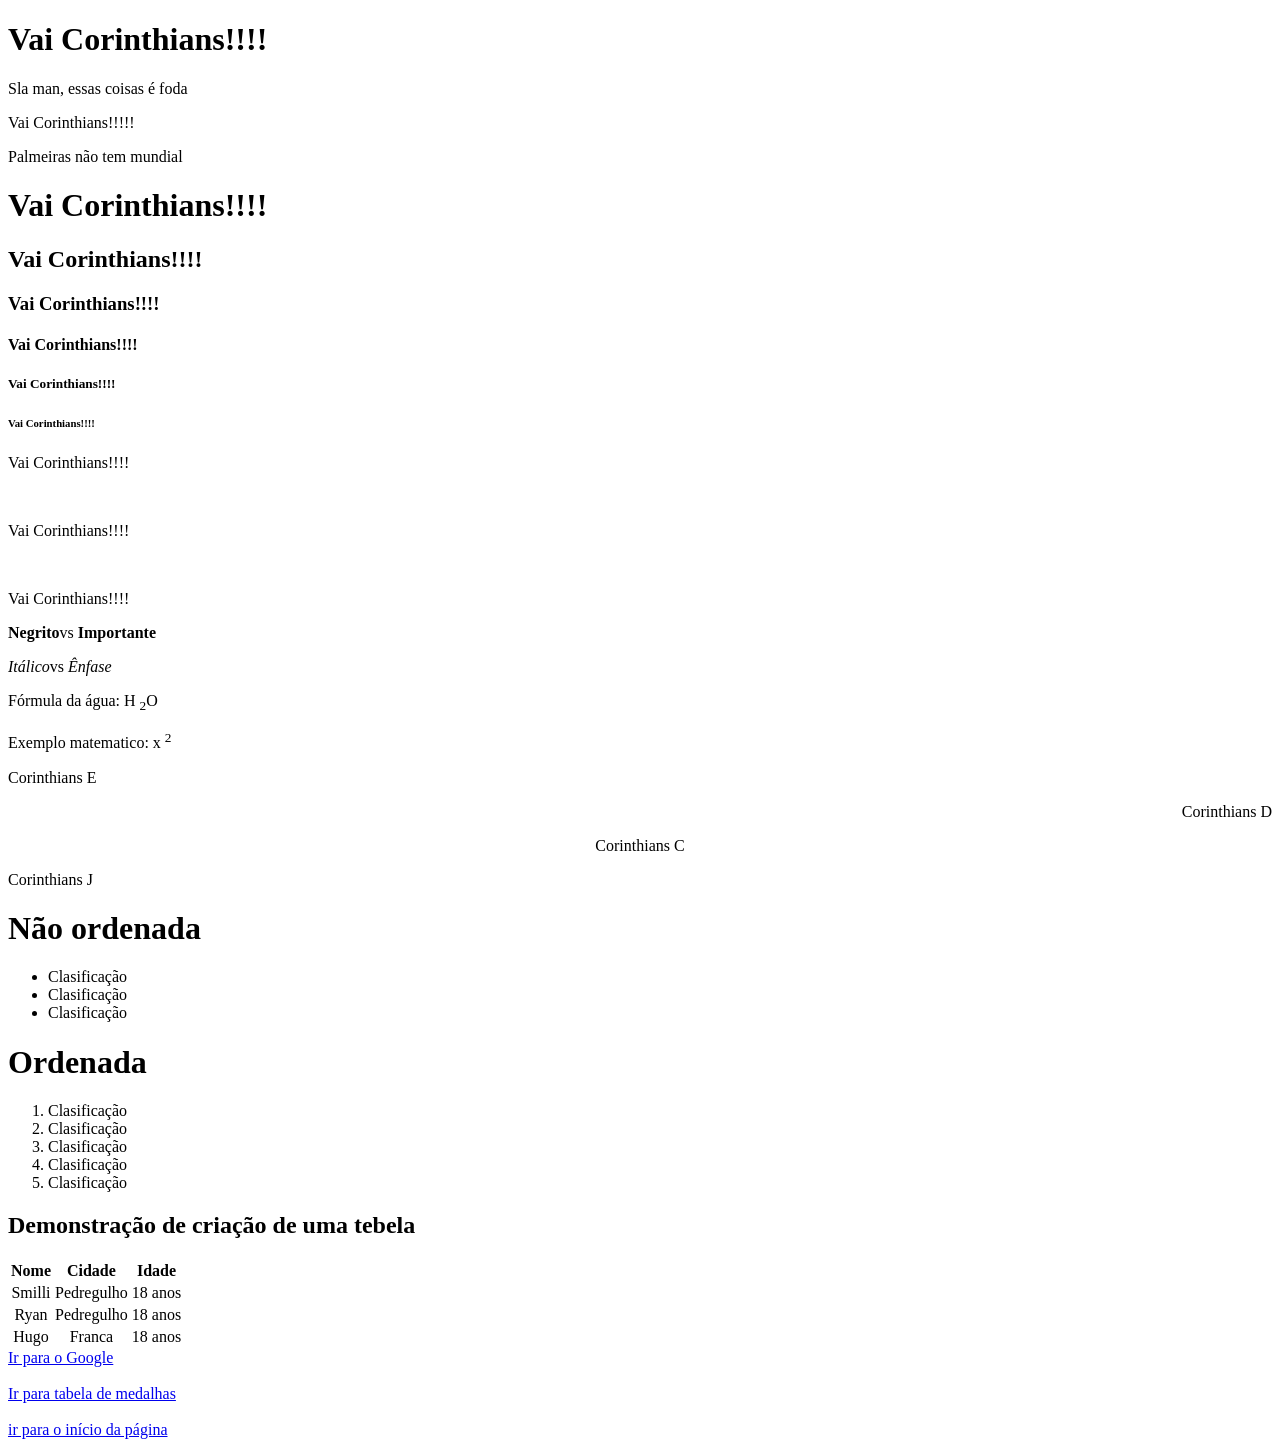
<file: index.html>
<!DOCTYPE html>
<html lang="en">
<head>
    <meta charset="UTF-8">
    <meta name="viewport" content="width=device-width, initial-scale=1.0">
    <title>Primeiro site</title>
    <link rel="icon" href="https://encrypted-tbn0.gstatic.com/images?q=tbn:ANd9GcT8T9ETCbQ66fCVjB8_e0MPxkDyzsKJy7O5CDNnZ-_5YA&s=10" type="image/x-icon">
</head>
<body>
    <h1 id="secao-inicio">Vai Corinthians!!!!</h1>
    <p>Sla man, essas coisas é foda</p>
    <p>Vai Corinthians!!!!!</p>
    <p>Palmeiras não tem mundial</p>
    <h1>Vai Corinthians!!!!</h1>
    <h2>Vai Corinthians!!!!</h2>
    <h3>Vai Corinthians!!!!</h3>
    <h4>Vai Corinthians!!!!</h4>
    <h5>Vai Corinthians!!!!</h5>
    <h6>Vai Corinthians!!!!</h6>
    <p>Vai Corinthians!!!!</p><br><p>Vai Corinthians!!!!</p><br><p>Vai Corinthians!!!!</p>

    <p><b>Negrito</b>vs <strong>Importante</strong></p>
    <p><i>Itálico</i>vs <em>Ênfase</em></p>
    <p>Fórmula da água: H <sub>2</sub>O</p>
    <p>Exemplo matematico: x <sup>2</sup></p>


    <p align="left">Corinthians E</p>
    <p align="right">Corinthians D</p>
    <p align="center">Corinthians C</p>
    <p align="justify">Corinthians J</p>
    <h1>Não ordenada</h1>
    <ul>
        <li>Clasificação</li>
        <li>Clasificação</li>
        <li>Clasificação</li>
    </ul>
    <h1>Ordenada</h1>

    <ol>
        <li>Clasificação</li>
        <li>Clasificação</li>
        <li>Clasificação</li>
        <li>Clasificação</li>
        <li>Clasificação</li>
    </ol>

    <h2>Demonstração de criação de uma tebela</h2>
    <table>
        <thead>
            <tr>
                <th align="center">Nome</th>
                <th align="center">Cidade</th>
                <th align="center">Idade</th>
            </tr>
        </thead>
        <body>

            <tr>
                <td align="center">Smilli</td>
                <td align="center">Pedregulho</td>
                <td align="center">18 anos</td>

            </tr>
            <tr>
                <td align="center">Ryan</td>
                <td align="center">Pedregulho</td>
                <td align="center">18 anos</td>

            </tr>
            <tr>
                <td align="center">Hugo</td>
                <td align="center">Franca</td>
                <td align="center">18 anos</td>

            </tr>
        </body>
    </table>

    <a href="https://www.google.com" target="_blank">Ir para o Google</a>
    <br>
    <br>
    <a href="./medalahas/ranking.html">Ir para tabela de medalhas</a>
    <br>
    <br>
    <a href="#secao-inicio">ir para o início da página</a>

</body>
</html>
</file>
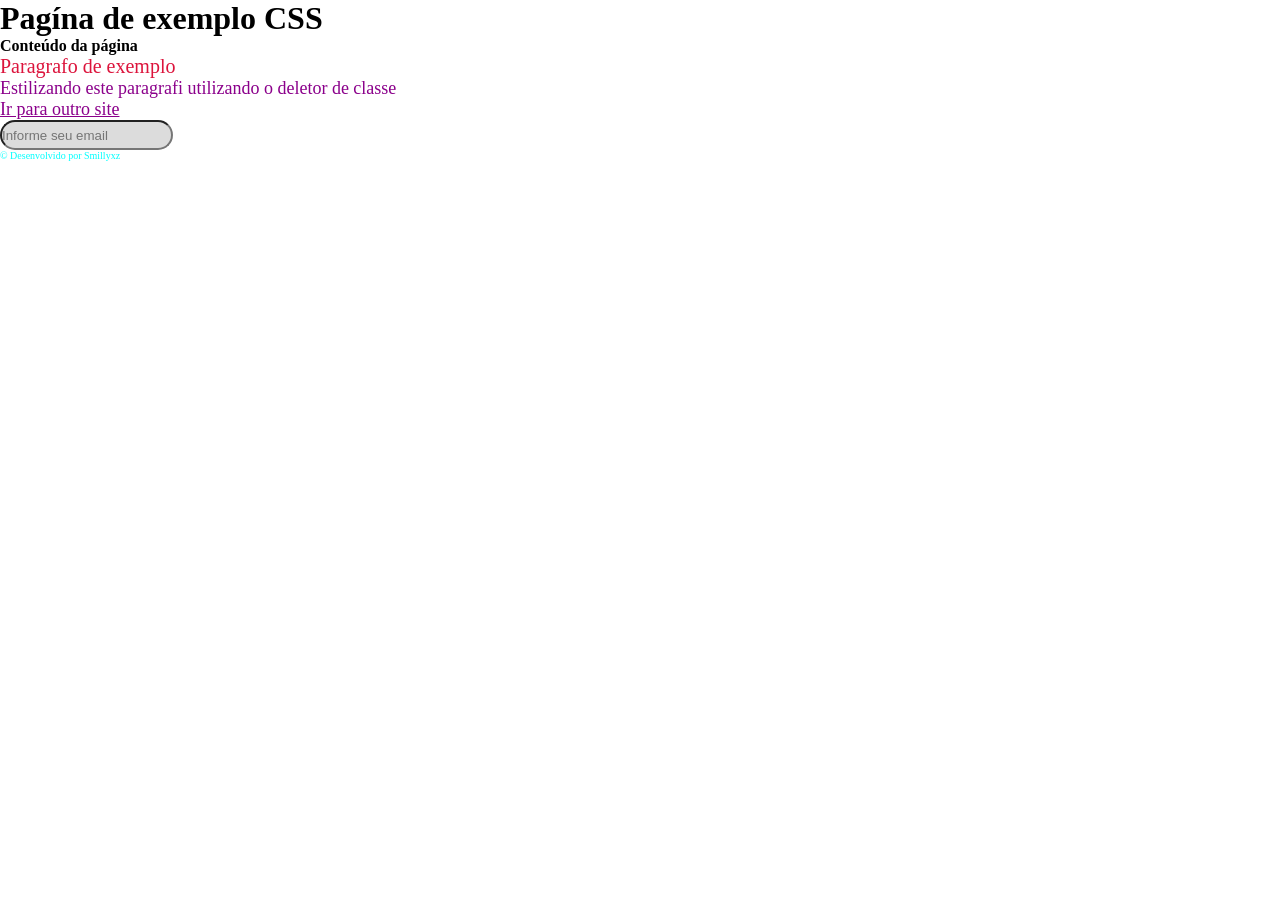
<file: exemplos-css/index.html>
<!DOCTYPE html>
<html lang="pt-BR">
<head>
    <meta charset="UTF-8">
    <meta name="viewport" content="width=device-width, initial-scale=1.0">
    <title>Exemplo - CSS</title>
    <link rel="stylesheet" href="./styles.css">
</head>
<body>
    <header><h1>Pagína de exemplo CSS</h1></header>
    <main>
        <h4>Conteúdo da página</h4>
        <p>Paragrafo de exemplo</p>
        <p class="teste-classe">Estilizando este paragrafi utilizando o deletor de classe</p>
        <a href="www.google.com" target="_blank" class="teste-classe">Ir para outro site</a>
        <br>
        <input type="email" placeholder="Informe seu email" id="email"/>
    </main>
    <footer>
    <p id="rodape">&copy; Desenvolvido por Smillyxz</p>
    </footer>
</body>
</html>
</file>
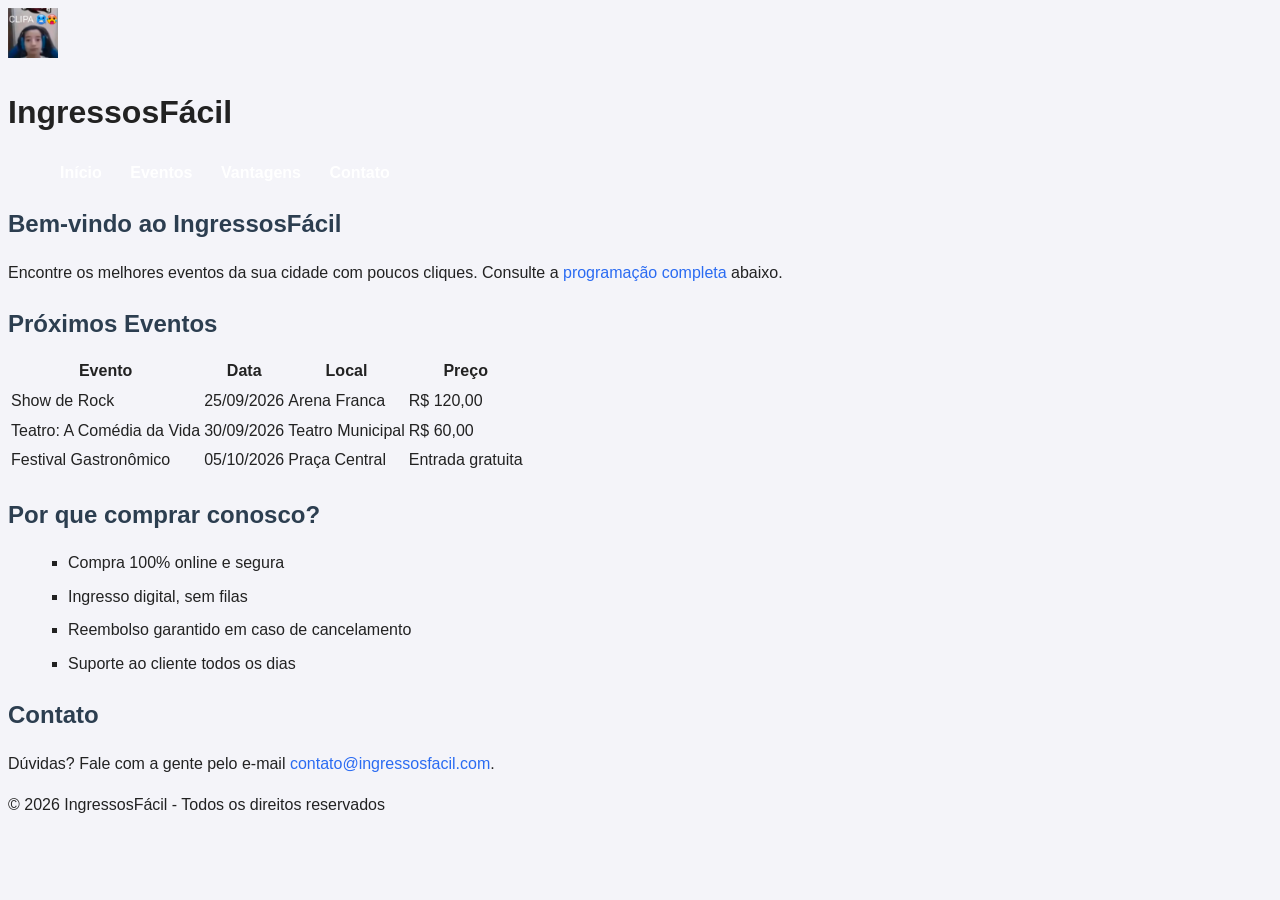
<file: pratica-css/index.html>
<!DOCTYPE html>
<html lang="pt-BR">
<head>
    <meta charset="UTF-8">
    <meta name="viewport" content="width=device-width, initial-scale=1.0">
    <title>IngressosFácil</title>
    <link rel="stylesheet" href="styles.css">
</head>
<body>

    <header>
        <div class="logo">
            <img src="logo.jpg" alt="Logo do site">
            <h1>IngressosFácil</h1>
        </div>
        <nav>
            <ul>
                <li><a href="#home">Início</a></li>
                <li><a href="#eventos">Eventos</a></li>
                <li><a href="#vantagens">Vantagens</a></li>
                <li><a href="#contato">Contato</a></li>
            </ul>
        </nav>
    </header>

    <main>
        <section id="home">
            <h2>Bem-vindo ao IngressosFácil</h2>
            <p>Encontre os melhores eventos da sua cidade com poucos cliques. Consulte a <a href="#eventos">programação completa</a> abaixo.</p>
        </section>

        <section id="eventos">
            <h2>Próximos Eventos</h2>
            <table>
                <thead>
                    <tr>
                        <th>Evento</th>
                        <th>Data</th>
                        <th>Local</th>
                        <th>Preço</th>
                    </tr>
                </thead>
                <tbody>
                    <tr>
                        <td>Show de Rock</td>
                        <td>25/09/2026</td>
                        <td>Arena Franca</td>
                        <td>R$ 120,00</td>
                    </tr>
                    <tr>
                        <td>Teatro: A Comédia da Vida</td>
                        <td>30/09/2026</td>
                        <td>Teatro Municipal</td>
                        <td>R$ 60,00</td>
                    </tr>
                    <tr>
                        <td>Festival Gastronômico</td>
                        <td>05/10/2026</td>
                        <td>Praça Central</td>
                        <td>Entrada gratuita</td>
                    </tr>
                </tbody>
            </table>
        </section>

        <section id="vantagens">
            <h2>Por que comprar conosco?</h2>
            <ul>
                <li>Compra 100% online e segura</li>
                <li>Ingresso digital, sem filas</li>
                <li>Reembolso garantido em caso de cancelamento</li>
                <li>Suporte ao cliente todos os dias</li>
            </ul>
        </section>

        <section id="contato">
            <h2>Contato</h2>
            <p>Dúvidas? Fale com a gente pelo e-mail <a href="mailto:contato@ingressosfacil.com">contato@ingressosfacil.com</a>.</p>
        </section>
    </main>

    <footer>
        <p>&copy; 2026 IngressosFácil - Todos os direitos reservados</p>
    </footer>

</body>
</html>
</file>
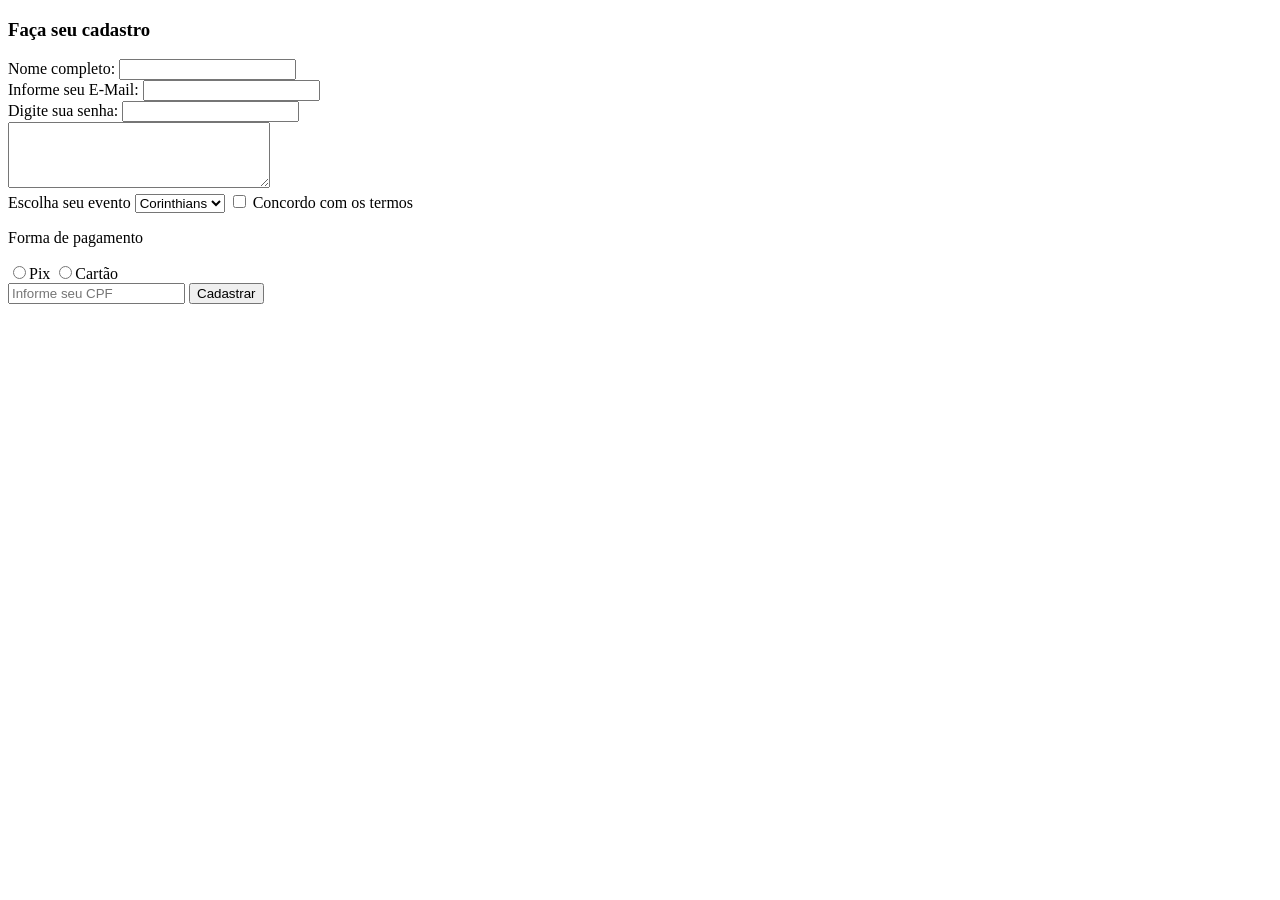
<file: exemplo-forms.html>
<!DOCTYPE html>
<html lang="pt-BR">
<head>
    <meta charset="UTF-8">
    <meta name="viewport" content="width=device-width, initial-scale=1.0">
    <title>Exemplo Formlário</title>
</head>
<body>
    <header></header>
    <main>
        <form>

            <h3>Faça seu cadastro</h3>
            <form id="registerForm" method="post">
                <label for="nome">Nome completo:</label>
                <input id="nome" name="nome" type="text" required/>
                <br>
                <label for="email">Informe seu E-Mail:</label>
                <input id="email" name="email" type="email" required/>
                <br>
                <label for="senha">Digite sua senha:</label>
                <input type="password" id="senha" name="senha" required/>
                <br>
                <textarea name="mensagem" id="mensagem" rows="4" cols="30"></textarea>
                <br>
                <label for="evento">Escolha seu evento</label>
                <select name="evento" id="evento">
                    <option value="Jogo do Corinthians">Corinthians</option>
                    <option value="Jogo do Corinthians">Corinthians</option>
                    <option value="Jogo do Corinthians">Corinthians</option>
                </select>
                <label>
                    <input type="checkbox" id="termos" name="termos" required/>
                    Concordo com os termos
                </label>
                <br>
                <p>Forma de pagamento</p>
                <label><input type="radio" value="pix" name="pagamento">Pix</label>
                 <label><input type="radio" value="cartao" name="pagamento">Cartão</label>
                <br>
                </label>
                <input placeholder="Informe seu CPF" type="text" pattern="\d{3}\.\d{3}\.\d{3}-\d{2}" title="Formato esperado 000.000.000-00" required/>
                <input type="submit" value="Cadastrar"/>
                    


        </form>
    </main>
    <footer></footer>

    <script>
        // Capturando um elemento HTML pelo ID.
        // Escutando o event do submit deste elemento.
        document.getElementById('registerForm')
        addEventListener('submit', function(event){
        // Impedindo o comportamento padrâo do envio do form
            event.preventDefault()
        //Pegando o valor preenchido no imput nome 
            const nome = document.getElementById('nome').value;
            const email = document.getElementById('email').value;
        // Criando um alerta na tela.
        alert('Olá '+nome+' Formulário enviado'+ 'Sua senha'+senha)
        alert('Seu E-mail é' +email )
        })
    </script>

</body>
</html>
</file>
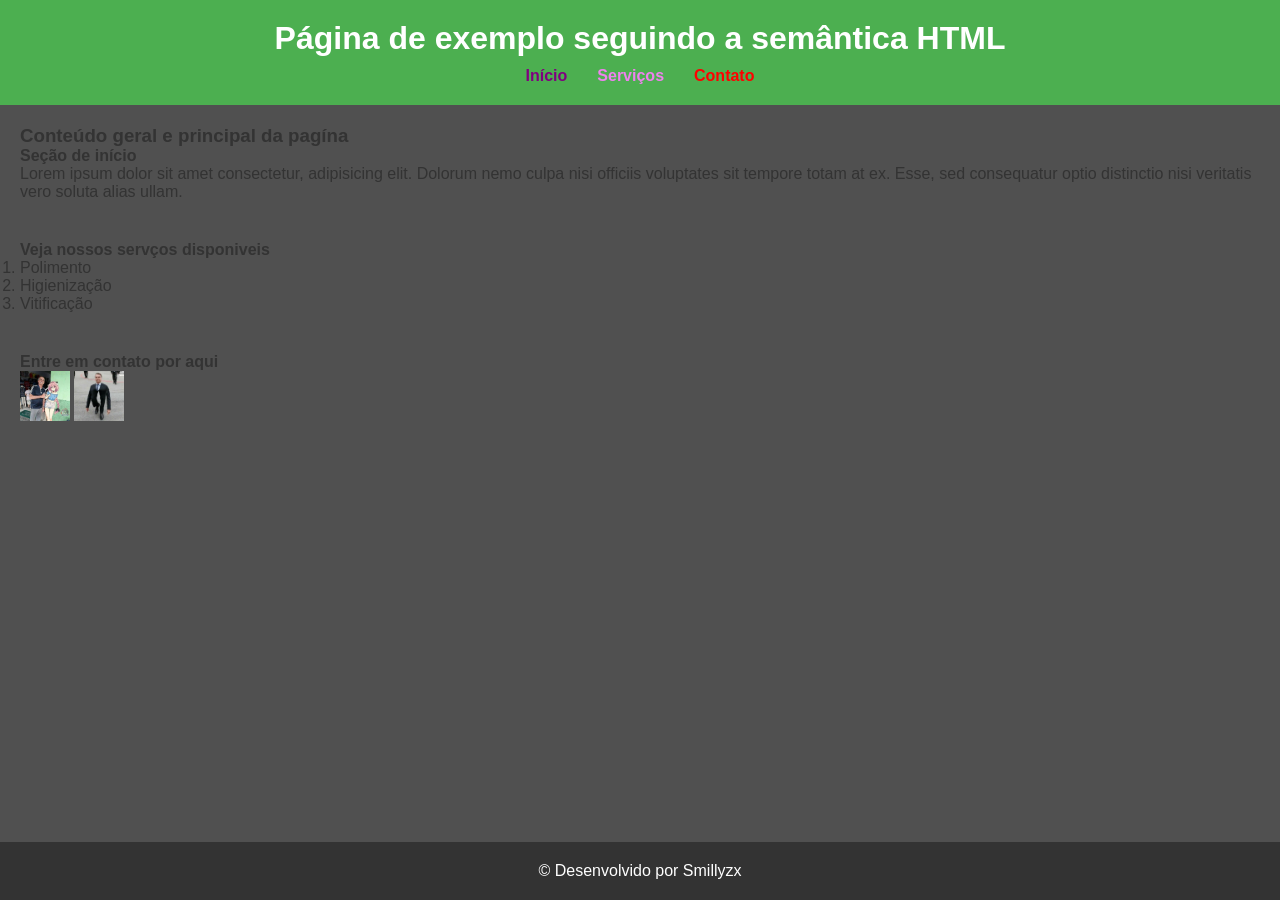
<file: semantica.html>
<!DOCTYPE html>
<html lang="pt-BR">
<head>
    <meta charset="UTF-8">
    <meta name="viewport" content="width=device-width, initial-scale=1.0">
    <title>Exemplo Semântica</title>
    <link rel="stylesheet" href="venda-ingressos/styles.css">
</head>
<body style="background-color: rgb(80, 80, 80);">
    <header>
        <h1>Página de exemplo seguindo a semântica HTML</h1>
        <nav>
            <ul>

                <li><a href="#inicio" style="text-decoration: none; color: purple;">Início</a></li>
                <li><a href="#servicos" style="text-decoration: none; color: violet;">Serviços</a></li>
                <li><a href="#contatos" style="text-decoration: none; color: red;">Contato</a></li>

            </ul>
        </nav>
    </header>
    <main>

        <h3>Conteúdo geral e principal da pagína</h3>

        <section id="inicio">
            <h4>Seção de início</h4>

            <p>Lorem ipsum dolor sit amet consectetur, adipisicing elit. Dolorum nemo culpa nisi officiis voluptates sit tempore totam at ex. Esse, sed consequatur optio distinctio nisi veritatis vero soluta alias ullam.</p>

        </section>

        <section id="servicos">
            <h4>Veja nossos servços disponiveis</h4>

            <ol>

                <li>Polimento</li>
                <li>Higienização</li>
                <li>Vitificação</li>

            </ol>
        </section>

        <section id="contatos">

            <h4>Entre em contato por aqui</h4>

            <img src="./imagens/Bolsonaro que isso ae😳.jpg" width="50" height="50"/>
            <img src="./imagens/Bolsinha.jpg" width="50" height="50"/>

        </section>

    </main>

    <footer>

        &copy; Desenvolvido por Smillyzx

    </footer>


</body>
</html>
</file>
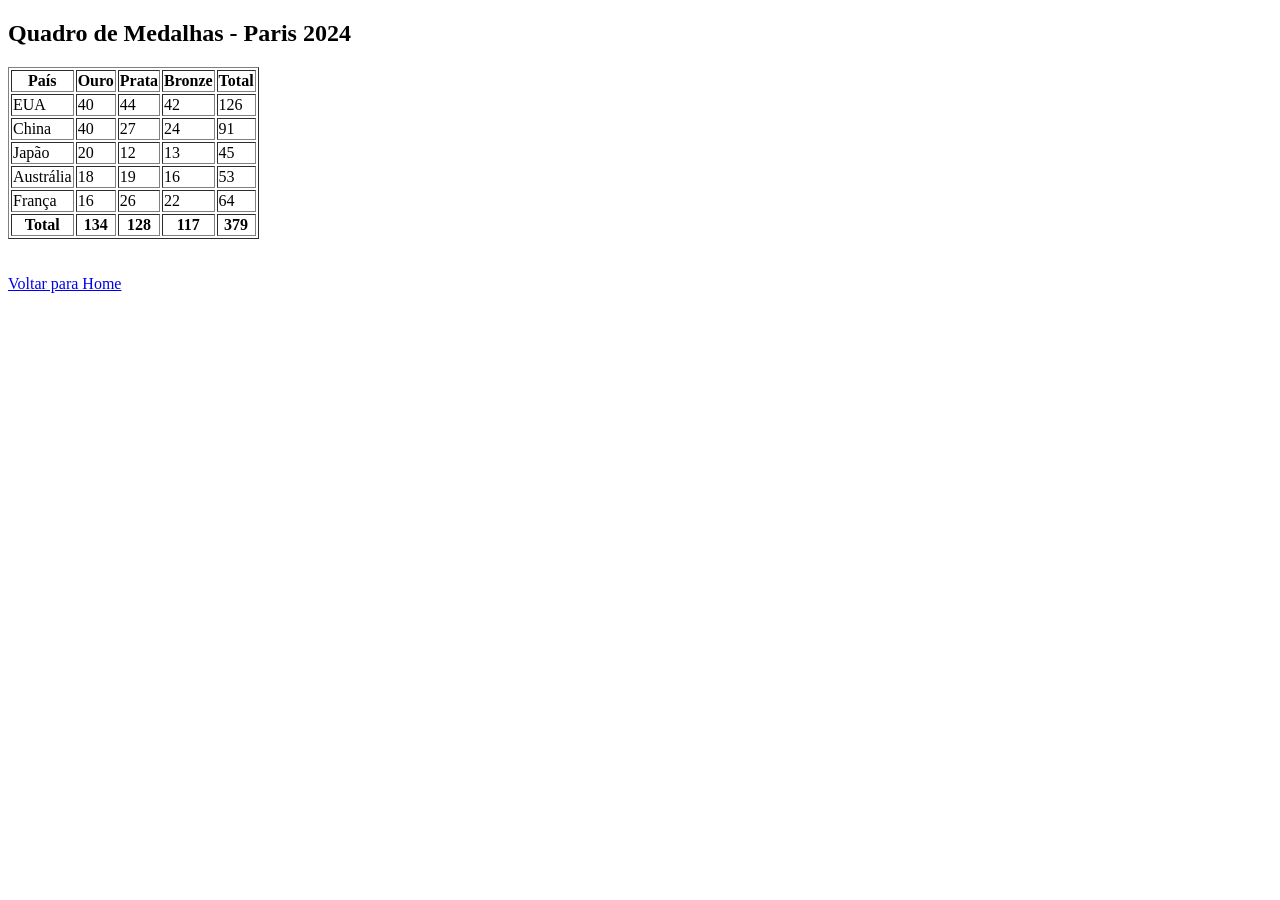
<file: medalahas/ranking.html>
<!DOCTYPE html> <!-- Define o tipo de documento como HTML5 -->
<html lang="pt-BR"> <!-- Define o idioma da página como português do Brasil -->
  <head>
    <meta charset="UTF-8" /> <!-- Define a codificação de caracteres como UTF-8 (suporta acentos) -->
    
    <meta name="viewport" content="width=device-width, initial-scale=1.0" /> 
    <!-- Garante que a página seja responsiva em dispositivos móveis -->
    
    <meta
      name="description"
      content="Quadro de medalhas dos jogos olímpicos (Olimpíadas) de Paris 2024."
    /> 
    <!-- Descrição da página (importante para SEO e acessibilidade) -->
    
    <title>Quadro de medalhas</title> <!-- Título exibido na aba do navegador -->
  </head>
  
  <body>
    <!-- Título principal da página -->
    <h2>Quadro de Medalhas - Paris 2024</h2>

    <!-- Início da tabela -->
    <table border="1"> <!-- Adicionei "border" só para visualização mais clara -->
        <!-- Cabeçalho da tabela: define os títulos das colunas -->
        <thead>
            <tr>
                <th>País</th>   <!-- Nome do país -->
                <th>Ouro</th>   <!-- Medalhas de ouro -->
                <th>Prata</th>  <!-- Medalhas de prata -->
                <th>Bronze</th> <!-- Medalhas de bronze -->
                <th>Total</th>  <!-- Total de medalhas -->
            </tr>
        </thead>
        
        <!-- Corpo da tabela: contém os dados -->
        <tbody>
            <tr>
                <td>EUA</td>
                <td>40</td>
                <td>44</td>
                <td>42</td>
                <td>126</td>
            </tr>
            <tr>
                <td>China</td>
                <td>40</td>
                <td>27</td>
                <td>24</td>
                <td>91</td>
            </tr>
            <tr>
                <td>Japão</td>
                <td>20</td>
                <td>12</td>
                <td>13</td>
                <td>45</td>
            </tr>
            <tr>
                <td>Austrália</td>
                <td>18</td>
                <td>19</td>
                <td>16</td>
                <td>53</td>
            </tr>
            <tr>
                <td>França</td>
                <td>16</td>
                <td>26</td>
                <td>22</td>
                <td>64</td>
            </tr>
        </tbody>   
        
        <!-- Rodapé da tabela: mostra o total geral -->
        <tfoot>
            <tr>
                <th>Total</th>
                <th>134</th>  <!-- Soma das medalhas de ouro -->
                <th>128</th>  <!-- Soma das medalhas de prata -->
                <th>117</th>  <!-- Soma das medalhas de bronze -->
                <th>379</th>  <!-- Soma geral -->
            </tr>
        </tfoot>
    </table>
    <!-- Fim da tabela -->
     <br>
     <br>
     <a href="../index.html">Voltar para Home</a>

  </body>
</html>
</file>
<file: exemplos-css/styles.css>
*{
    margin: 0;
    padding: 0;
    box-sizing: border-box;
}

p{
    color:crimson;
    font-size: 20px;
}

.teste-classe{
    color: darkmagenta;
    font-size: 18px;
}

#rodape{
    color: aqua;
    font-size: 10px;

}

#email{
    background-color: gainsboro;
    height: 30px;
    border-radius: 25px;
}
</file>
<file: pratica-css/styles.css>
*{
    margin: 25;
    padding: 10;
    box-sizing: border-box;
}

img{
    width: 50px;
}

body{
    font-family: 'Sageo UI', Arial, sans-serif;
    line-height: 1.6;
    background-color: #f4f4f9;
    color: #222;
}

h1{
    font-size: 2rem;
}

h2{
    font-size: 1.5rem;
    margin-bottom: 12px;
    color: #2c3e50;
}

p{
    margin-bottom: 12px;
}

a{
    color: #2a6bf2;
    text-decoration: none;
}

a:hover{
    text-decoration: underline;
}

nav a {
    color: white;
    font-weight: bold;
    text-decoration: none;
}

nav a:hover {
    text-decoration: none;
}

nav ul {
    list-style: none;
}

nav li{
    display: inline-block;
    margin: 0 12px;
}

#vantagens ul{
    list-style-type: square;
    margin-left: 20px;
}

#vantagens li{
    margin-bottom: 8px;
}
</file>
<file: venda-ingressos/styles.css>
* {
    margin: 0;
    padding: 0;
    box-sizing: border-box;
}

body {
    font-family: Arial, sans-serif;
    background-color: #f4f4f9;
    color: #333;
    min-height: 100vh;
    position: relative;
    padding-bottom: 100px;
}

header {
    background-color: #4CAF50;
    padding: 20px;
    text-align: center;
    color: white;
}

header .logo {
    display: flex;
    align-items: center;
    justify-content: center;
}

header .logo img {
    width: 50px;
    margin-right: 10px;
}

nav ul {
    list-style: none;
    display: flex;
    justify-content: center;
    margin-top: 10px;
}

nav ul li {
    margin: 0 15px;
}

nav ul li a {
    color: white;
    text-decoration: none;
    font-weight: bold;
}

nav ul li a:hover {
    text-decoration: underline;
}

main {
    padding: 20px;
}

main section {
    margin-bottom: 40px;
}

#home {
    background-color: #afd8de;
    padding: 20px;
    border-radius: 8px;
    text-align: center;
}

#home h2 {
    color: #00796b;
}

.eventos-container {
    display: flex;
    gap: 20px;
}

.evento-item {
    background-color: #fff;
    border: 1px solid #ddd;
    padding: 10px;
    flex: 1;
}

footer {
    background-color: #333;
    color: white;
    text-align: center;
    padding: 20px 0;
    width: 100%;
    position: absolute;
    bottom: 0;
}
</file>
